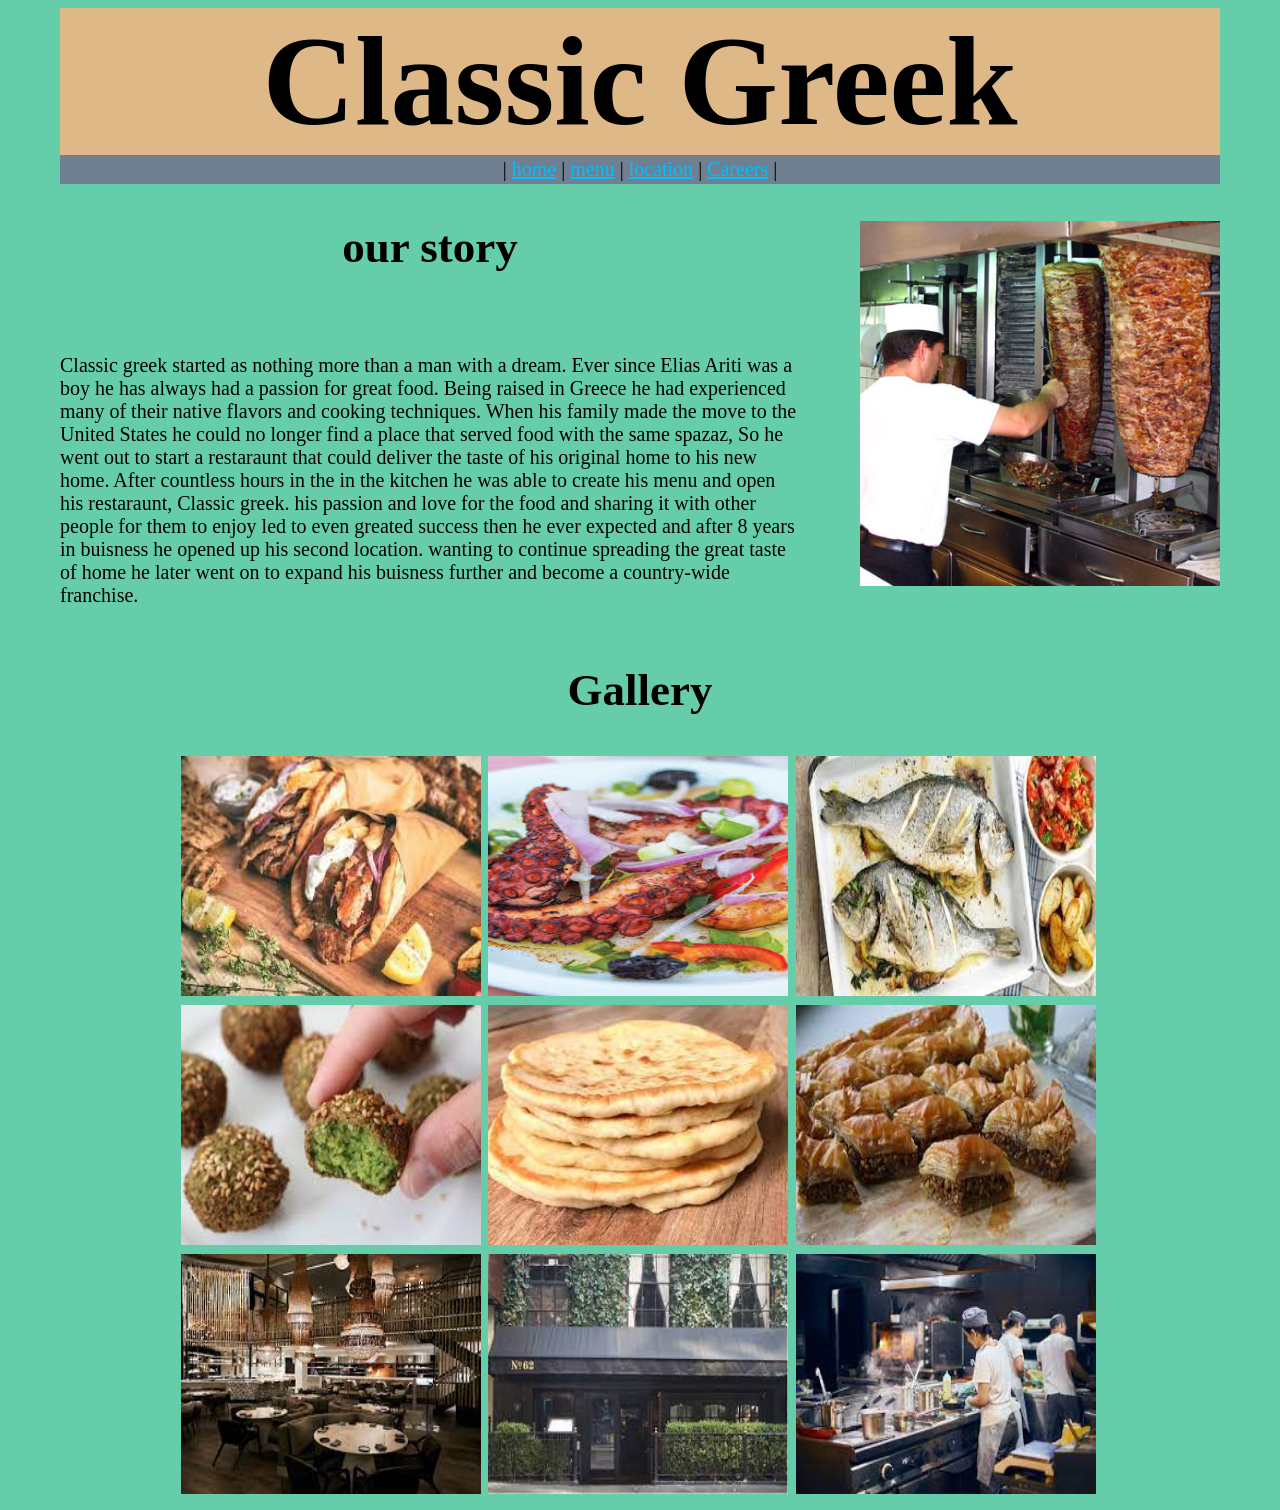
<file: index.html>
<!DOCtype html>
<html>
<!--head-->
  <head>
  	<meta charset="utf-8">
  	<meta lang="en-US">
  	<mata name="viewport" content="width=device-width, initial-scale=1.0">
  	<title>Classic Greek</title>
  	<link rel="icon" type="image/x-icon" href="./assets/cgfavicon.ico"/>
  	<link rel="stylesheet" type="text/css" href="./assets/styles.css"/>
    <style>
  	  td{
  	  	width:33%;
  	  }
  	</style>
  </head>
<!--start of body-->
  <body>
  	<header>
  		<h1>
  		  Classic Greek
  		</h1>
  	</header>
  	<nav>| 
      <a href="index.html">home</a> | 
      <a href="menu.html">menu</a> | 
      <a href="location.html">location</a> | 
      <a href="careers.html">Careers</a> | 
    </nav>
  	<section>
  	  <article style=" float:right; margin-left:60px;">
  	      <img src="./assets/images/manandmeat.jpg" alt="gyro meat"style="width:360px;">
  	  </article>
  	  <h2>our story</h2><br/>
  	  <article>
  	  	<p>
  	  	Classic greek started as nothing more than a man with a dream. Ever since Elias Ariti was a boy he has always had a passion for great food. Being raised in Greece he had experienced many of their native flavors and cooking techniques. When his family made the move to the United States he could no longer find a place that served food with the same spazaz, So he went out to start a restaraunt that could deliver the taste of his original home to his new home. After countless hours in the in the kitchen he was able to create his menu and open his restaraunt, Classic greek. his passion and love for the food and sharing it with other people for them to enjoy led to even greated success then he ever expected and after 8 years in buisness he opened up his second location. wanting to continue spreading the great taste of home he later went on to expand his buisness further and become a country-wide franchise.
  	  	</p> 
  	  </article>
  	</section>
  	<section style="clear: right;">
	  <table align="center">
	  	<caption><h2>Gallery</h2></caption>
	  	<tr>
	  	  <td>
	  	  	<img src="./assets/images/gyro.jpg" alt="gyro" style="width:300px;height:240px;">
	  	  </td>
	  	  <td>
	  	  	<img src="./assets/images/octapus.jpg" alt="octapus" style="width:300px;height:240px;">
	  	  </td>
	  	  <td>
	  	  	<img src="./assets/images/fish.jpg" alt="fish" style="width:300px;height:240px;">
	  	  </td>
	  	</tr>
	  	<tr>
	  	  <td>
	  	  	<img src="./assets/images/falafel.jpg" alt="falafel" style="width:300px;height:240px;">
	  	  </td>
	  	  <td>
	  	  	<img src="./assets/images/pita.jpg" alt="pita bread" style="width:300px;height:240px;">
	  	  </td>
	  	  <td>
	  	  	<img src="./assets/images/baklava.jpg" alt="baklava" style="width:300px;height:240px;">
	  	  </td>
	  	</tr>
	  	<tr>
	  	  <td>
	  	  	<img src="./assets/images/diningroom.jpg" alt="dining room" style="width:300px;height:240px;">
	  	  </td>
	  	  <td>
	  	  	<img src="./assets/images/front.jpg" alt="front" style="width:300px;height:240px;">
	  	  </td>
	  	  <td>
	  	  	<img src="./assets/images/kitchen.jpg" alt="kitchen" style="width:300px;height:240px;">
	  	  </td>
	  	</tr>
	  </table>
  	</section>
  </body>
</html>
</file>
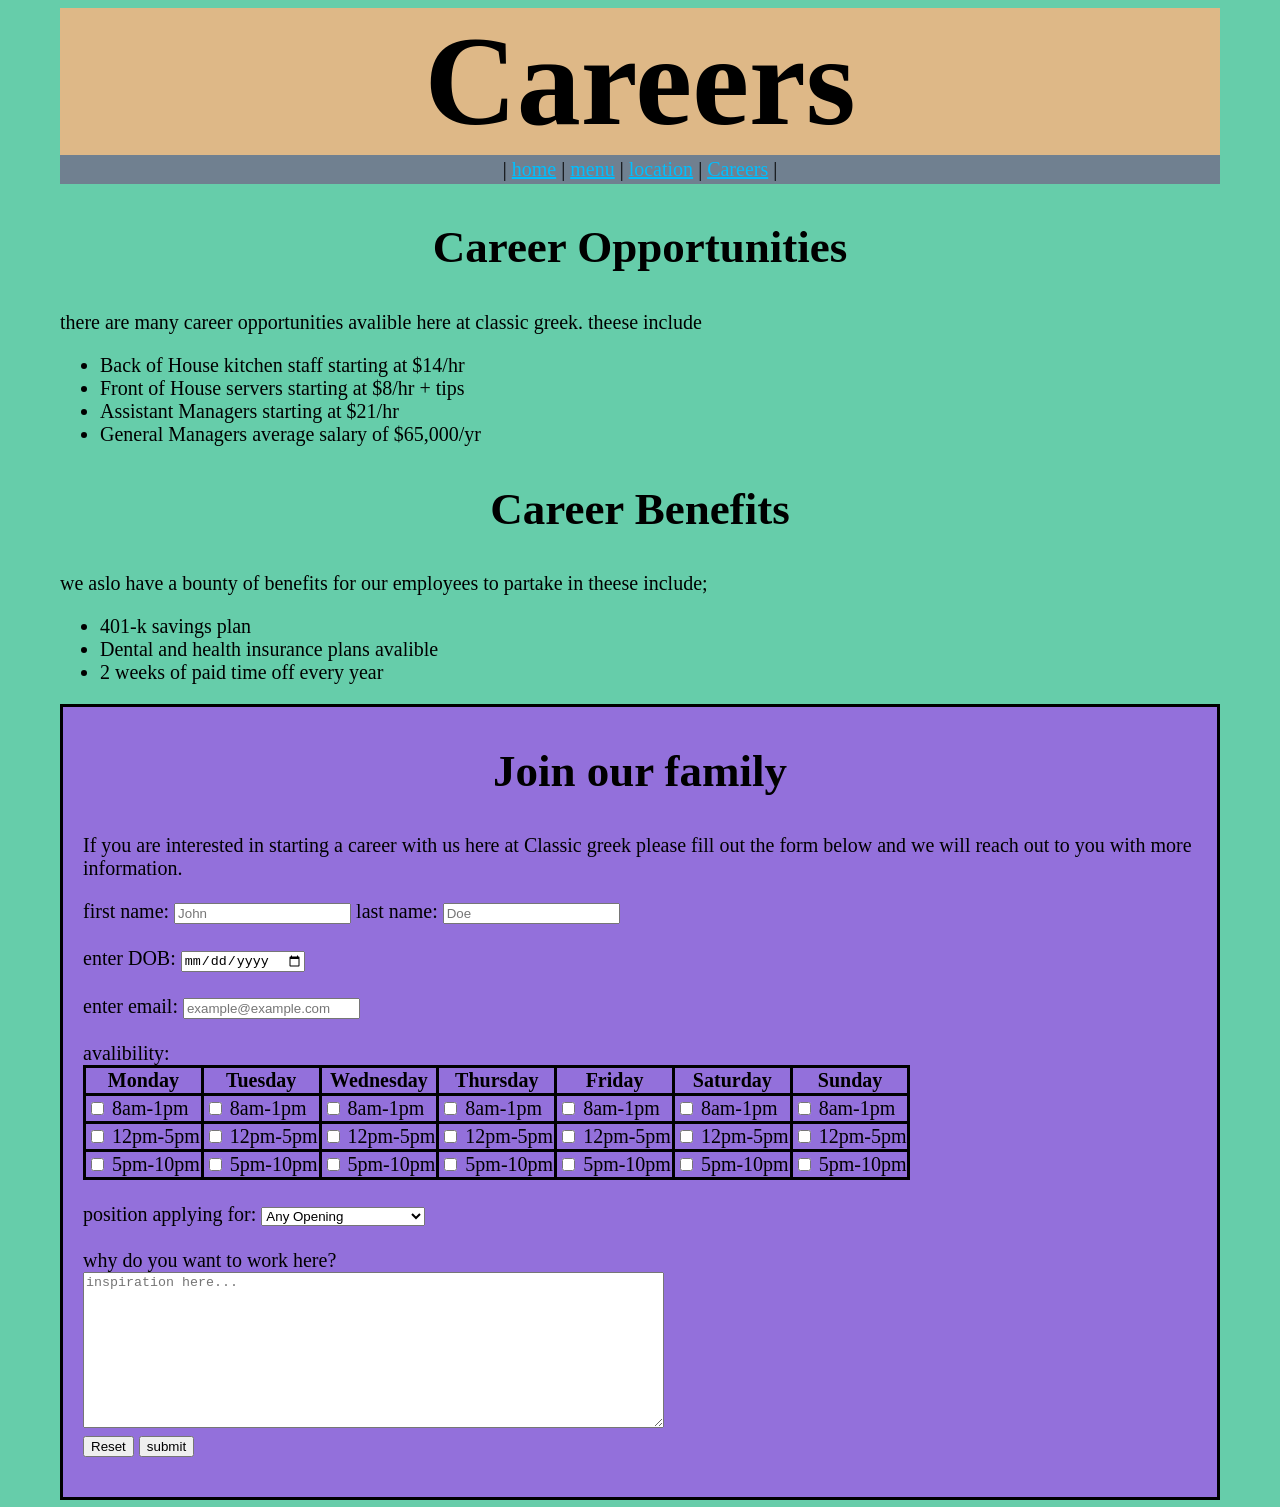
<file: careers.html>
<!DOCtype html>
<html>
  <head>
    <meta charset="utf-8"/>
    <meta lang="en-US"/>
    <meta name="viewport" content="width=device-width, initial-scale=1.0"/>
    <title>Classic Greek</title>
    <link rel="icon" type="image/x-icon" href="./assets/cgfavicon.ico"/>
    <link rel="stylesheet" type="text/css" href="./assets/styles.css"/>
    <title>Classic Greek</title>
    <style>
      table,th,td{
      border-style:solid;
      border-color:black;
      border-collapse:collapse;
      }
    </style>
  </head>
  <body>
    <header><h1>Careers</h1></header>
    <nav>| 
      <a href="index.html">home</a> | 
      <a href="menu.html">menu</a> | 
      <a href="location.html">location</a> | 
      <a href="careers.html">Careers</a> | 
    </nav>
    <div>
      <h2>Career Opportunities</h2>
      <p>there are many career opportunities avalible here at classic greek. theese include</p>
      <ul>
        <li>Back of House kitchen staff starting at $14/hr</li>
        <li>Front of House servers starting at $8/hr + tips</li>
        <li>Assistant Managers starting at $21/hr</li>
        <li>General Managers average salary of $65,000/yr</li>
      </ul>
    </div>
    <div>
      <h2>Career Benefits</h2>
      <p>we aslo have a bounty of benefits for our employees to partake in theese include;</p>
      <ul>
        <li>401-k savings plan</li>
        <li>Dental and health insurance plans avalible</li>
        <li>2 weeks of paid time off every year</li>
      </ul>
    </div>
    <section style="border-style:solid; border-color:black; background-color:mediumpurple; padding:20px; padding-top: 0px;">
      <h2>Join our family</h2>
      <p>If you are interested in starting a career with us here at Classic greek please fill out the form below and we will reach out to you with more information.</p>
    <form name="form1">
      <label for="fname">first name:</label>
      <input type="text" id="fname" name="fname" placeholder="John" required/>
      <label for="lname">last name:</label>
      <input type="text" id="lname" name="lname" placeholder="Doe" required/><br/><br/>
      <label for="bday">enter DOB:</label>
      <input type="date" id="bday" name="bday" required/><br/><br/>
      <label for="email">enter email:</label>
      <input type="email" name="email" id=email placeholder="example@example.com" required/><br/><br/>
      <span>avalibility:</span>
      <table>
        <thead>
          <tr>
            <th>Monday</th>
            <th>Tuesday</th>
            <th>Wednesday</th>
            <th>Thursday</th>
            <th>Friday</th>
            <th>Saturday</th>
            <th>Sunday</th>
          </tr>
        </thead>
        <tbody>
          <tr>
            <td>
              <input type="checkbox" id="1" name="1" value="1">
              <label for="1">8am-1pm</label>
            </td>
            <td>
              <input type="checkbox" id="2" name="2" value="2">
              <label for="2">8am-1pm</label>
            </td>
            <td>
              <input type="checkbox" id="3" name="3" value="3">
              <label for="3">8am-1pm</label>
            </td>
            <td>
              <input type="checkbox" id="4" name="4" value="4">
              <label for="4">8am-1pm</label>
            </td>
            <td>
              <input type="checkbox" id="5" name="5" value="5">
              <label for="5">8am-1pm</label>
            </td>
            <td>
              <input type="checkbox" id="6" name="6" value="6">
              <label for="6">8am-1pm</label>
            </td>
            <td>
              <input type="checkbox" id="7" name="7" value="7">
              <label for="7">8am-1pm</label>
            </td>
          </tr>
          <tr>
            <td>
              <input type="checkbox" id="11" name="11" value="11">
              <label for="11">12pm-5pm</label>
            </td>
            <td>
              <input type="checkbox" id="12" name="12" value="12">
              <label for="12">12pm-5pm</label>
            </td>
            <td>
              <input type="checkbox" id="13" name="13" value="13">
              <label for="13">12pm-5pm</label>
            </td>
            <td>
              <input type="checkbox" id="14" name="14" value="14">
              <label for="14">12pm-5pm</label>
            </td>
            <td>
              <input type="checkbox" id="15" name="15" value="15">
              <label for="15">12pm-5pm</label>
            </td>
            <td>
              <input type="checkbox" id="16" name="16" value="16">
              <label for="16">12pm-5pm</label>
            </td>
            <td>
              <input type="checkbox" id="17" name="17" value="17">
              <label for="17">12pm-5pm</label>
            </td>
          </tr>
          <tr>
            <td>
              <input type="checkbox" id="21" name="21" value="21">
              <label for="21">5pm-10pm</label>
            </td>
            <td>
              <input type="checkbox" id="22" name="22" value="22">
              <label for="22">5pm-10pm</label>
            </td>
            <td>
              <input type="checkbox" id="23" name="23" value="23">
              <label for="23">5pm-10pm</label>
            </td>
            <td>
              <input type="checkbox" id="24" name="24" value="24">
              <label for="24">5pm-10pm</label>
            </td>
            <td>
              <input type="checkbox" id="25" name="25" value="25">
              <label for="25">5pm-10pm</label>
            </td>
            <td>
              <input type="checkbox" id="26" name="26" value="26">
              <label for="26">5pm-10pm</label>
            </td>
            <td>
              <input type="checkbox" id="27" name="27" value="27">
              <label for="27">5pm-10pm</label>
            </td>
          </tr>
        </tbody>
      </table>
      <br/>
      <label for="position">position applying for:</label>
      <select name="position" id="position">
        <option value=any>Any Opening</option>
        <option value="boh">Back of House: kitchen</option>
        <option value="foh">Front of House: Servers</option>
        <option value="am">Assistant Manager</option>
        <option value="gm">General Manager</option>
      </select>
      <br/><br/>
      <label for="why">why do you want to work here?</label><br/>
      <textarea id="why" name="why" rows="10" cols="70" placeholder="inspiration here..."></textarea>
      <br/>
      <input id="reset" type="reset"/>
      <input id="submit" type="submit" value="submit"/>
      <p id="js" ></p>
    </form>
  </section>
  <script src="./assets/script.js"></script>
  </body>
</html>
</file>
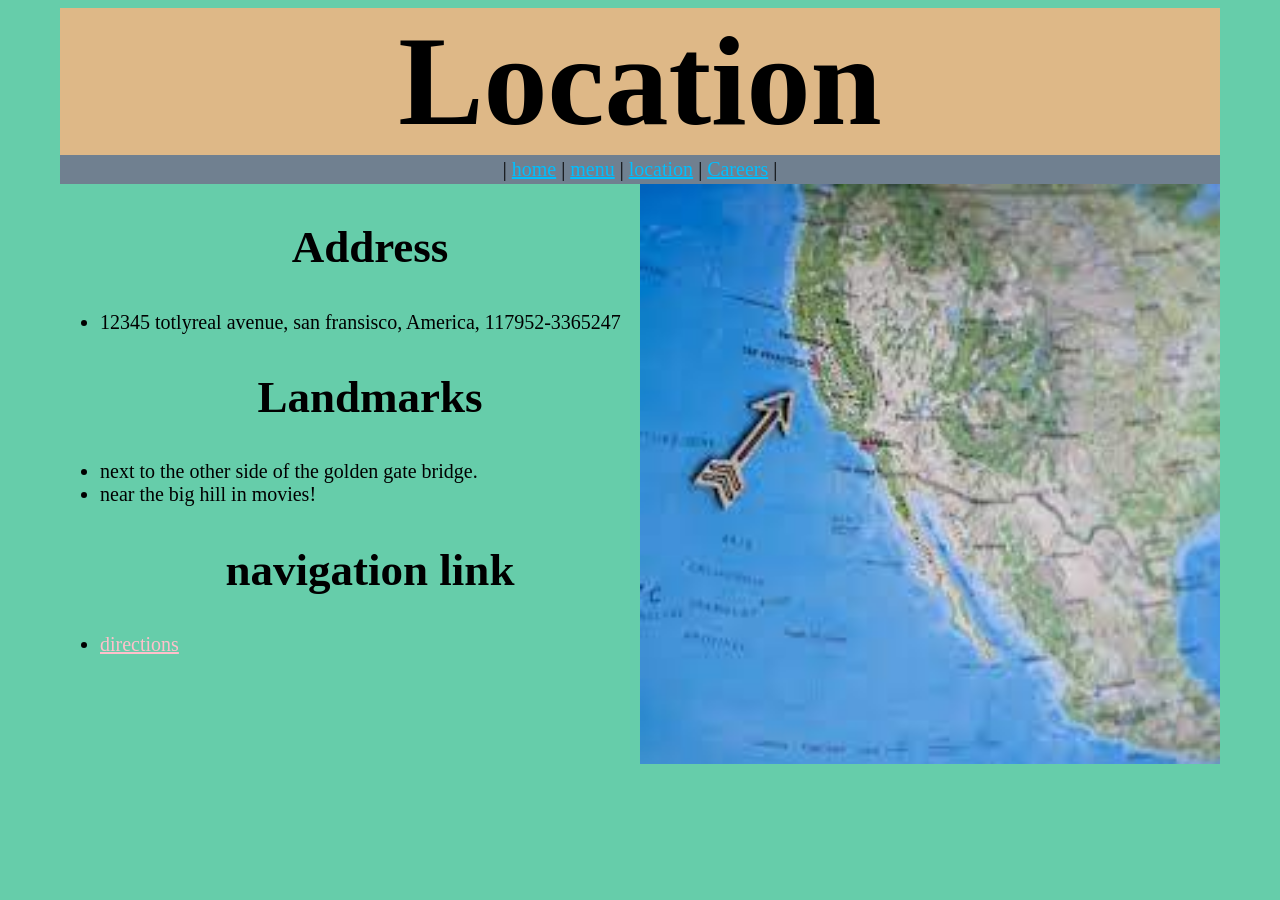
<file: location.html>
<!DOCtype html>
<html>
  <head>
  	<meta charset="utf-8">
  	<meta lang="en-US">
  	<meta name="viewport" content="width=device-width, initial-scale1.0">
  	<title>Classic Greek</title>
  	<link rel="icon" type="image/x-icon" href="./assets/cgfavicon.ico"/>
  	<link rel="stylesheet" type="text/css" href="./assets/styles.css"/>
  </head>
  <body>
  	<header><h1>Location</h1></header>
  	<nav>| 
      <a href="index.html">home</a> | 
      <a href="menu.html">menu</a> | 
      <a href="location.html">location</a> | 
      <a href="careers.html">Careers</a> | 
    </nav>
  	  <img src="./assets/images/map.jpg" alt="map" style="float:right; width:50%"/>
  	  <section>
  	  	<ul>
  	  	<caption><h2>Address</h2></caption>
  	  	<li>12345 totlyreal avenue, san fransisco, America, 117952-3365247</li>
  	  	</ul>	
  	  	<ul>
  	  	  <caption><h2>Landmarks</h2></caption>
  	  	  <li>next to the other side of the golden gate bridge.</li>
  	  	  <li>near the big hill in movies!</li>
  	  	</ul>
  	  	
  	  	<ul>
  	  	  <caption><h2>navigation link</h2></caption>
  	  	  <li><a href="https://www.google.com/maps?sca_esv=601569022&sxsrf=ACQVn0-6QddkrgdC0vKJPInAnYMcBs3aAw:1706228402389&iflsig=ANes7DEAAAAAZbMIwmZbZy6PzIS5UiYLEDY3a8-JGDGZ&gs_lp=[base64]&um=1&ie=UTF-8&fb=1&gl=us&sa=X&geocode=KdM8NA_lYFyGMen_KUPkZiak&daddr=11826+Wurzbach+Rd,+San+Antonio,+TX+78230" style="color:pink;" target="_blank">directions</a>
  	  	  </li>
  	  	</ul>
  	  </section>
  </body>
</html>
</file>
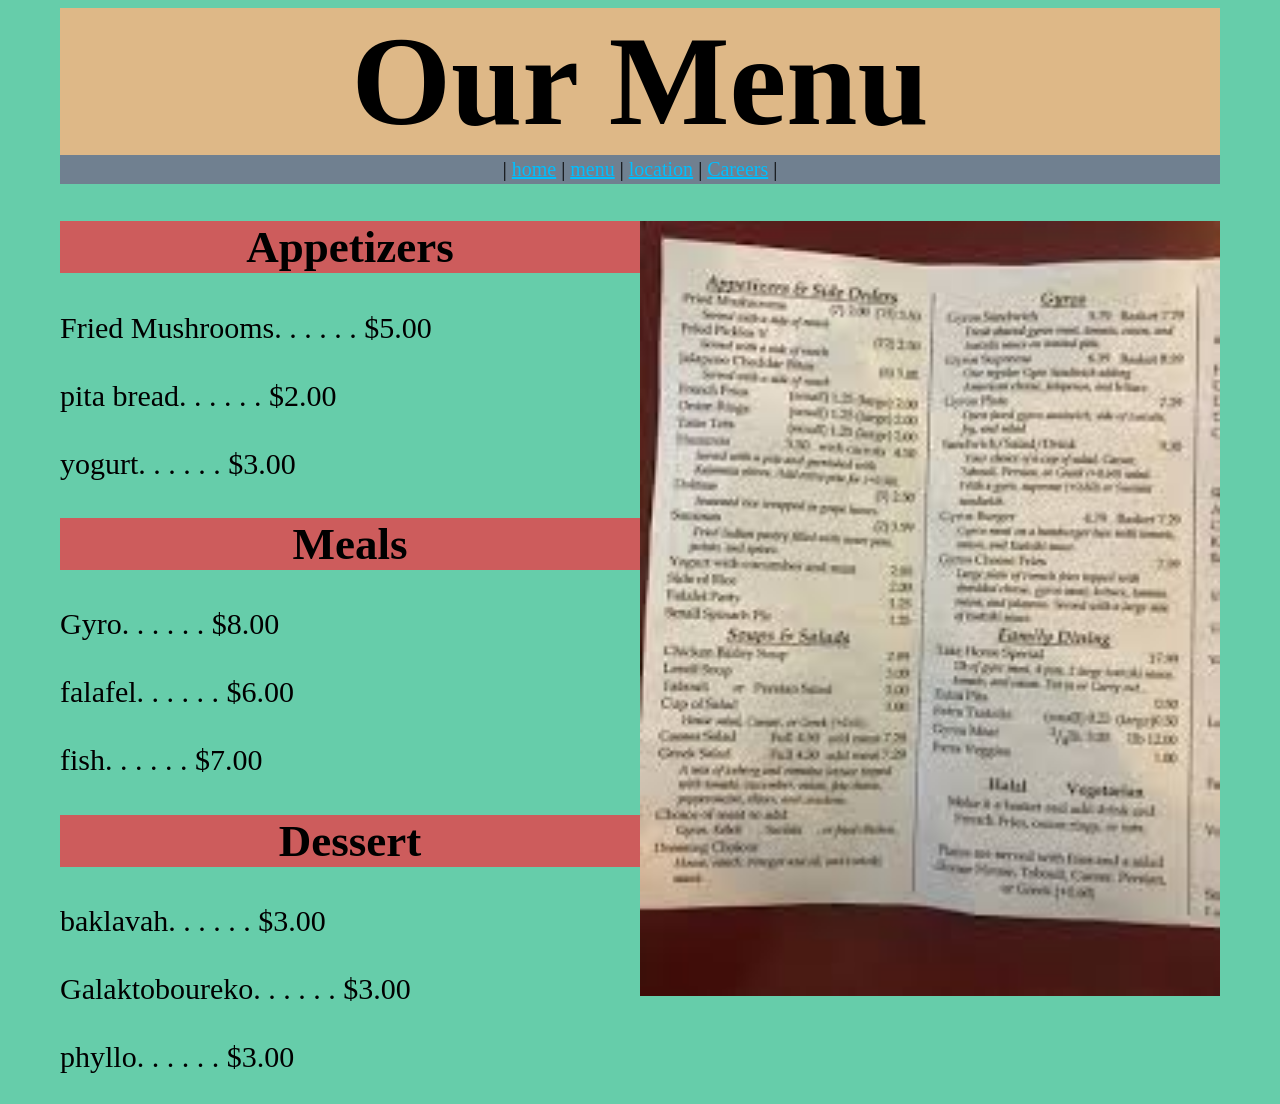
<file: menu.html>
<!DOCtype html>
<html>
  <head>
    <meta charset="utf-8"/>
    <meta lang="en-US"/>
    <meta name="viewport" content="width=device-width, initial scale=1.0">
    <link rel="icon" type="image/x-icon" href="./assets/cgfavicon.ico">
    <link rel="stylesheet" type="text/css" href="./assets/styles.css">
    <style>
      h2{background-color:indianred;}
    </style>
  </head>
  <body>
    <header><h1>Our Menu</h1></header>
    <nav>| 
      <a href="index.html">home</a> | 
      <a href="menu.html">menu</a> | 
      <a href="location.html">location</a> | 
      <a href="careers.html">Careers</a> | 
    </nav>
    <section style="font-size:30px;">
    <img src="./assets/images/menu.jpg" alt="menu image" style="width:50%; float:right;"/>
      <p>
        <h2>Appetizers</h2>
        Fried Mushrooms. . . . . . $5.00<br/><br/>
        pita bread. . . . . . $2.00<br/><br/>
        yogurt. . . . . . $3.00<br/>
        <h2>Meals</h2>
        Gyro. . . . . . $8.00<br/><br/>
        falafel. . . . . . $6.00<br/><br/>
        fish. . . . . . $7.00<br/>
        <h2>Dessert</h2>
        baklavah. . . . . . $3.00<br/><br/>
        Galaktoboureko. . . . . . $3.00<br/><br/>
        phyllo. . . . . . $3.00<br/>


      </p>
    </section>
  </body>
</html>
</file>
<file: assets/styles.css>
<style>
      *{box-sizing: border-box;}
  	  header{
  	  	background-color:burlywood;
  	  }
  	  body{
  	  	background-color:mediumaquamarine;
  	  	margin-left:60px;
  	  	margin-right: 60px;
  	  	font-size:20px;
  	  }
  	  nav{
  	  	background-color:slategray;
  	  	text-align:center;
  	  	padding:3px;
  	  }
  	  a:link{color:deepskyblue;}
  	  a:visited{color:skyblue;}
  	  a:hover{color:lawngreen;}
  	  a:active{color:pink;}
  	  h1{
  		font-size:10vw; 
  		text-align:center; 
  		margin-top:0; 
  		margin-bottom:0;
  	  }
  	  h2{
  	  	text-align:center; 
  	  	font-size:45px;
  	  }
</style>
</file>
